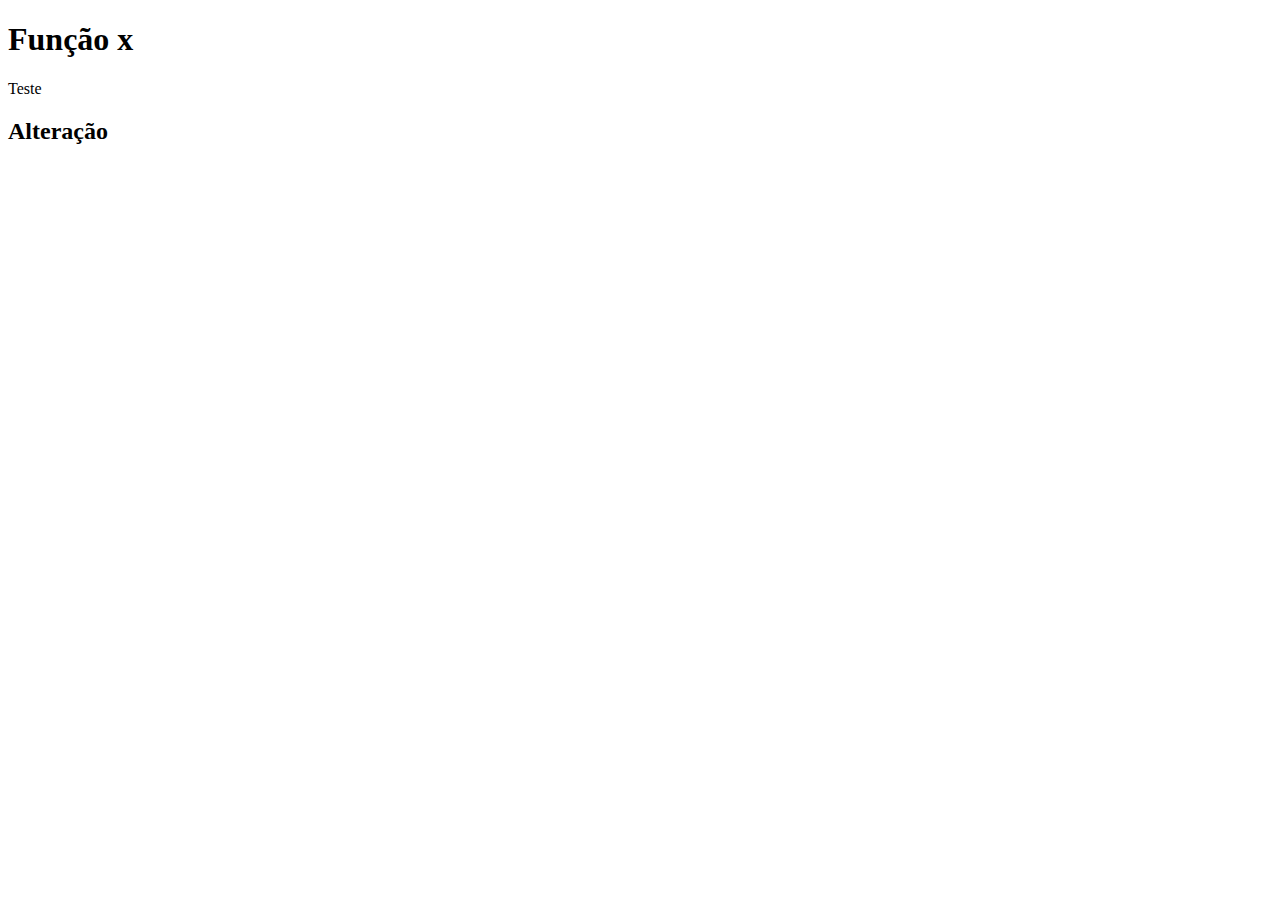
<file: index.html>
<!DOCTYPE html>
<html lang="en">
<head>
    <meta charset="UTF-8">
    <meta name="viewport" content="width=device-width, initial-scale=1.0">
    <title>Document</title>
</head>
<body>
    <h1>Função x</h1>
    <p>Teste</p>
    <h2>Alteração</h2>
</body>
</html>
</file>
